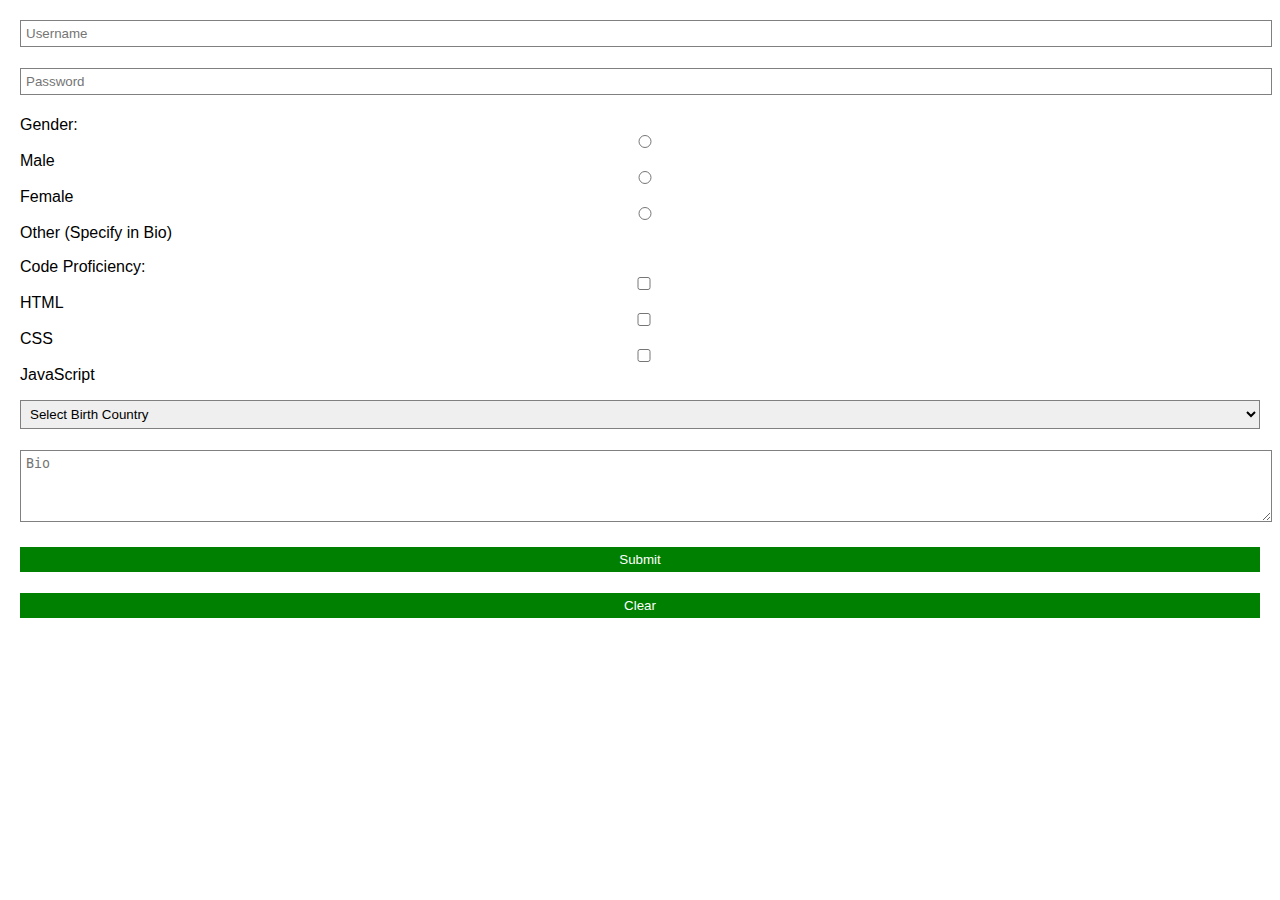
<file: lab6.html>
<!DOCTYPE html>
<html lang="en">
<head>
    <meta charset="UTF-8">
    <meta name="viewport" content=""width=device-width, initial-scale="1.0">
    <title> document</title>
    <link rel="stylesheet" type="text/css" href="lab6.css">
</head>
<body>
    <form id="myForm">
        <!-- Username input -->
        <p><input type="text" id="username" placeholder="Username"></p>
        <!-- Password input -->
        <p><input type="password" id="password" placeholder="Password"></p>
        <p>
        <!-- buttons for gender selection -->
            Gender:
            <input type="radio" name="gender" value="male" id="male"> Male
            <input type="radio" name="gender" value="female" id="female"> Female
            <input type="radio" name="gender" value="other" id="other"> Other (Specify in Bio)
        </p>
        <p>
        <!-- Checkboxes for proficiency -->
            Code Proficiency:
            <input type="checkbox" id="proficiency1" value="HTML"> HTML
            <input type="checkbox" id="proficiency2" value="CSS"> CSS
            <input type="checkbox" id="proficiency3" value="JavaScript"> JavaScript
        </p>
        <p>
        <!-- Dropdown for country -->
            <select id="country">
                <option value="">Select Birth Country</option>
                <option value="USA">United States of America</option>
                <option value="Canada">Canada</option>
                <option value="UK">United Kingdom </option>
                <option value="Other">Other (Specify in Bio) </option>
            </select>
        </p>
        <!-- Text for biography -->
        <p><textarea id="bio" rows="4" cols="50" placeholder="Bio"></textarea></p>

        <!-- Submit/Clear button -->
        <p><input type="button" value="Submit" onclick="submitForm()"></p>
        <p><input type="reset" value="Clear"></p>
    </form>
    <!-- data clear message -->
    <p id="feedback"></p>
    <script src="lab6.js"></script>
</body>
</html>
</file>
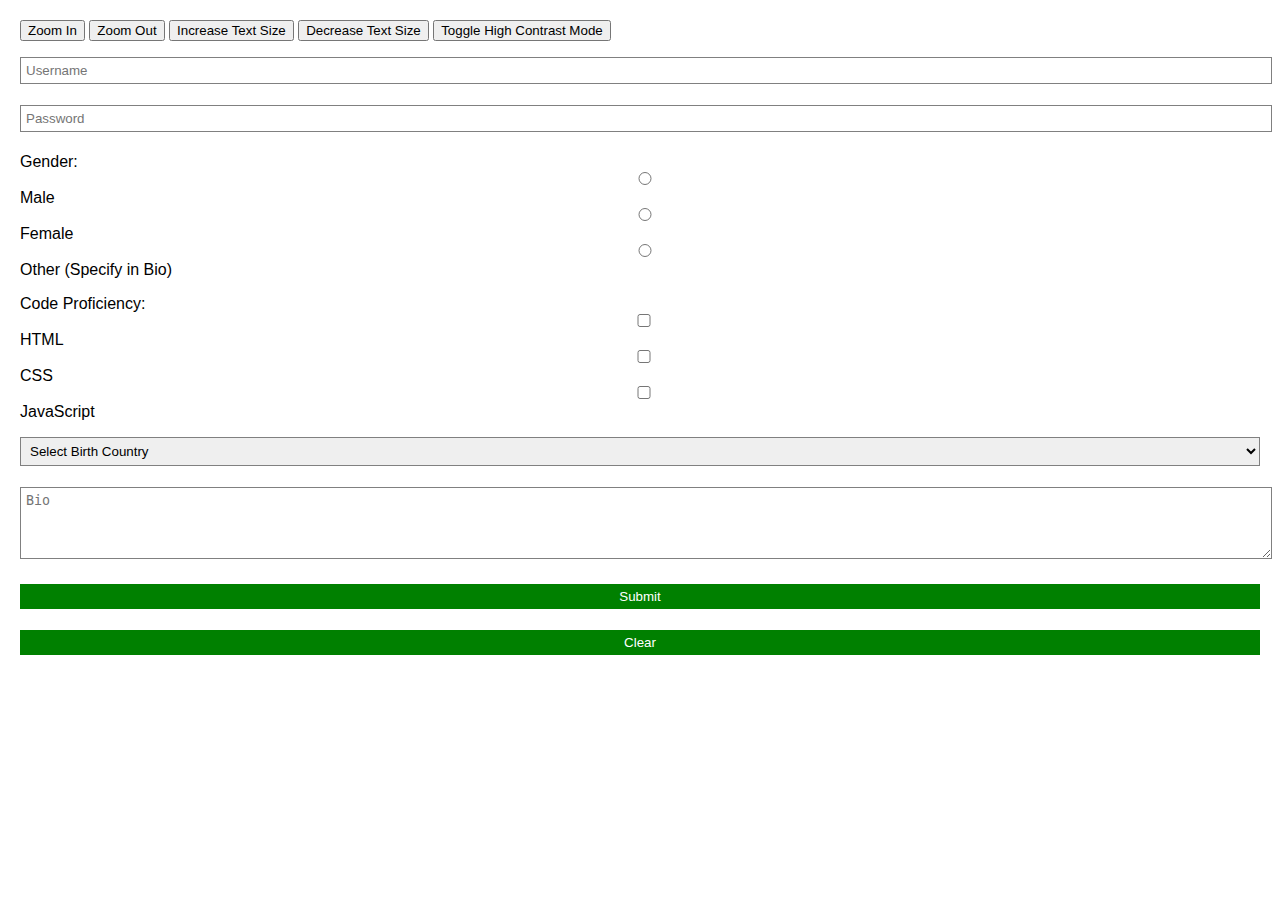
<file: lab8.html>
<!DOCTYPE html>
<html lang="en">
<head>
    <meta charset="UTF-8">
    <meta name="viewport" content=""width=device-width, initial-scale="1.0">
    <title> document</title>
    <link rel="stylesheet" type="text/css" href="lab6.css">
</head>
<body>

    <form id="myForm">

        <!-- Zoom buttons -->
        <button type="button" onclick="zoomIn()">Zoom In</button>
        <button type="button" onclick="zoomOut()">Zoom Out</button>
        
        <!-- Resize text -->
        <button type="button" onclick="resizeText(1)">Increase Text Size</button>
        <button type="button" onclick="resizeText(-1)">Decrease Text Size</button>

        <!-- High contrast -->
        <button type="button" onclick="toggleContrast()">Toggle High Contrast Mode</button>


        <!-- Username input -->
        <p><input type="text" id="username" placeholder="Username"></p>
        <!-- Password input -->
        <p><input type="password" id="password" placeholder="Password"></p>
        <p>
        <!-- buttons for gender selection -->
            Gender:
            <input type="radio" name="gender" value="male" id="male"> Male
            <input type="radio" name="gender" value="female" id="female"> Female
            <input type="radio" name="gender" value="other" id="other"> Other (Specify in Bio)
        </p>
        <p>
        <!-- Checkboxes for proficiency -->
            Code Proficiency:
            <input type="checkbox" id="proficiency1" value="HTML"> HTML
            <input type="checkbox" id="proficiency2" value="CSS"> CSS
            <input type="checkbox" id="proficiency3" value="JavaScript"> JavaScript
        </p>
        <p>
        <!-- Dropdown for country -->
            <select id="country">
                <option value="">Select Birth Country</option>
                <option value="USA">United States of America</option>
                <option value="Canada">Canada</option>
                <option value="UK">United Kingdom </option>
                <option value="Other">Other (Specify in Bio) </option>
            </select>
        </p>
        <!-- Text for biography -->
        <p><textarea id="bio" rows="4" cols="50" placeholder="Bio"></textarea></p>

        <!-- Submit/Clear button -->
        <p><input type="button" value="Submit" onclick="submitForm()"></p>
        <p><input type="reset" value="Clear"></p>

    </form>
    <!-- data clear message -->
    <p id="feedback"></p>
    <script src="lab6.js"></script>
</body>
</html>
</file>
<file: lab6.css>
/* body styling */
body {
    font-family: Arial;
    margin: 20px;
}

input, select, textarea {
    width: 100%;
    padding: 5px;
    margin-bottom: 5px;
    border: 1px solid grey;
}

input[type="button"], input[type="reset"] {
    background-color: green;
    color: white;
    border: none;
    cursor: pointer;
}

/* Hover effect */
input[type="button"]:hover, input[type="reset"]:hover {
    background-color: greenyellow;
}

input[type="radio"], input[type="checkbox"] {
    margin-top: 0;
    margin-bottom: 1px;
}
</file>
